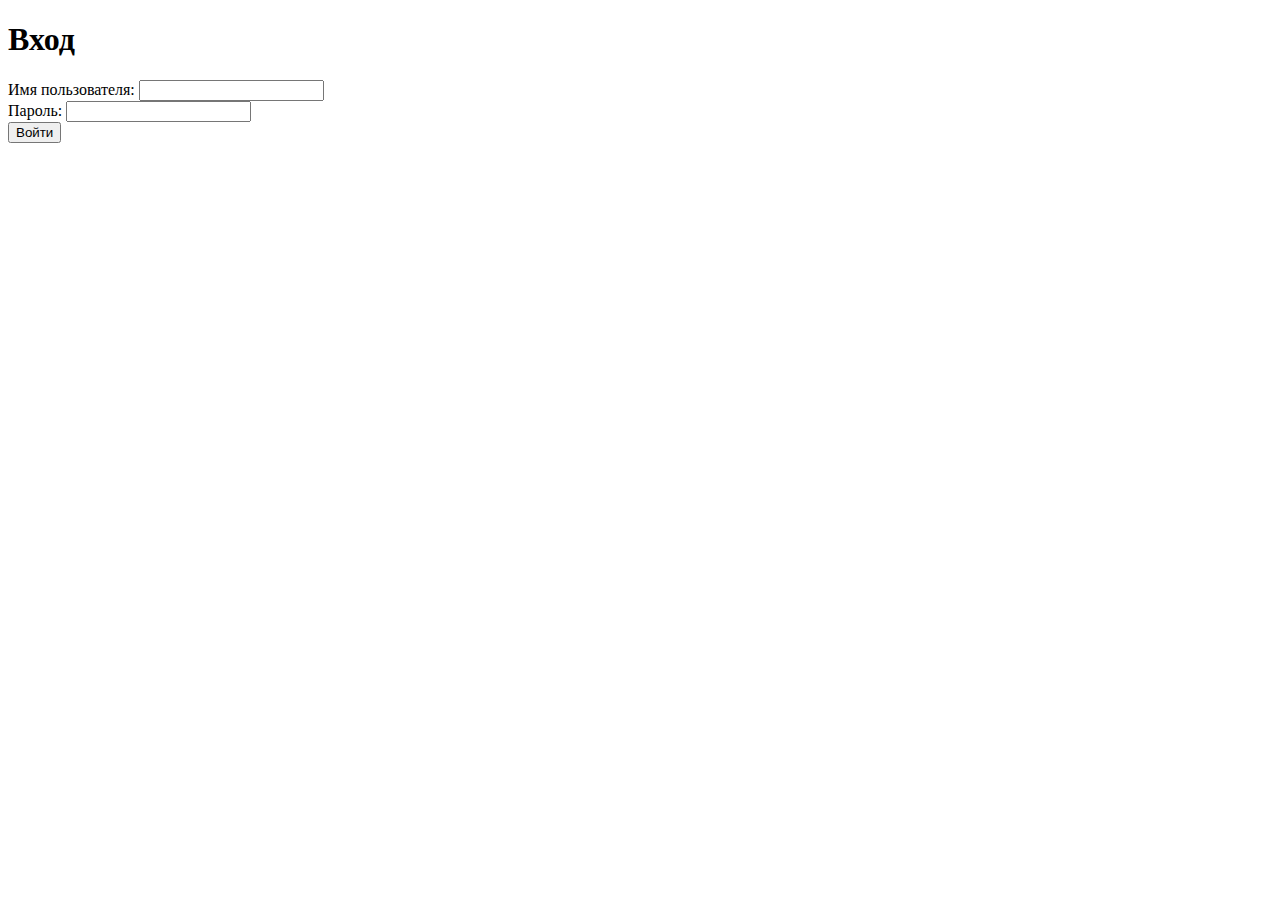
<file: templates/login.html>
<!DOCTYPE html>
<html lang="en">
<head>
    <meta charset="UTF-8">
    <title>Вход</title>
</head>
<body>
    <h1>Вход</h1>
    <form method="post">
        <label for="username">Имя пользователя:</label>
        <input type="text" name="username" id="username" required>
        <br>
        <label for="password">Пароль:</label>
        <input type="password" name="password" id="password" required>
        <br>
        <button type="submit">Войти</button>
    </form>
</body>
</html>
</file>
